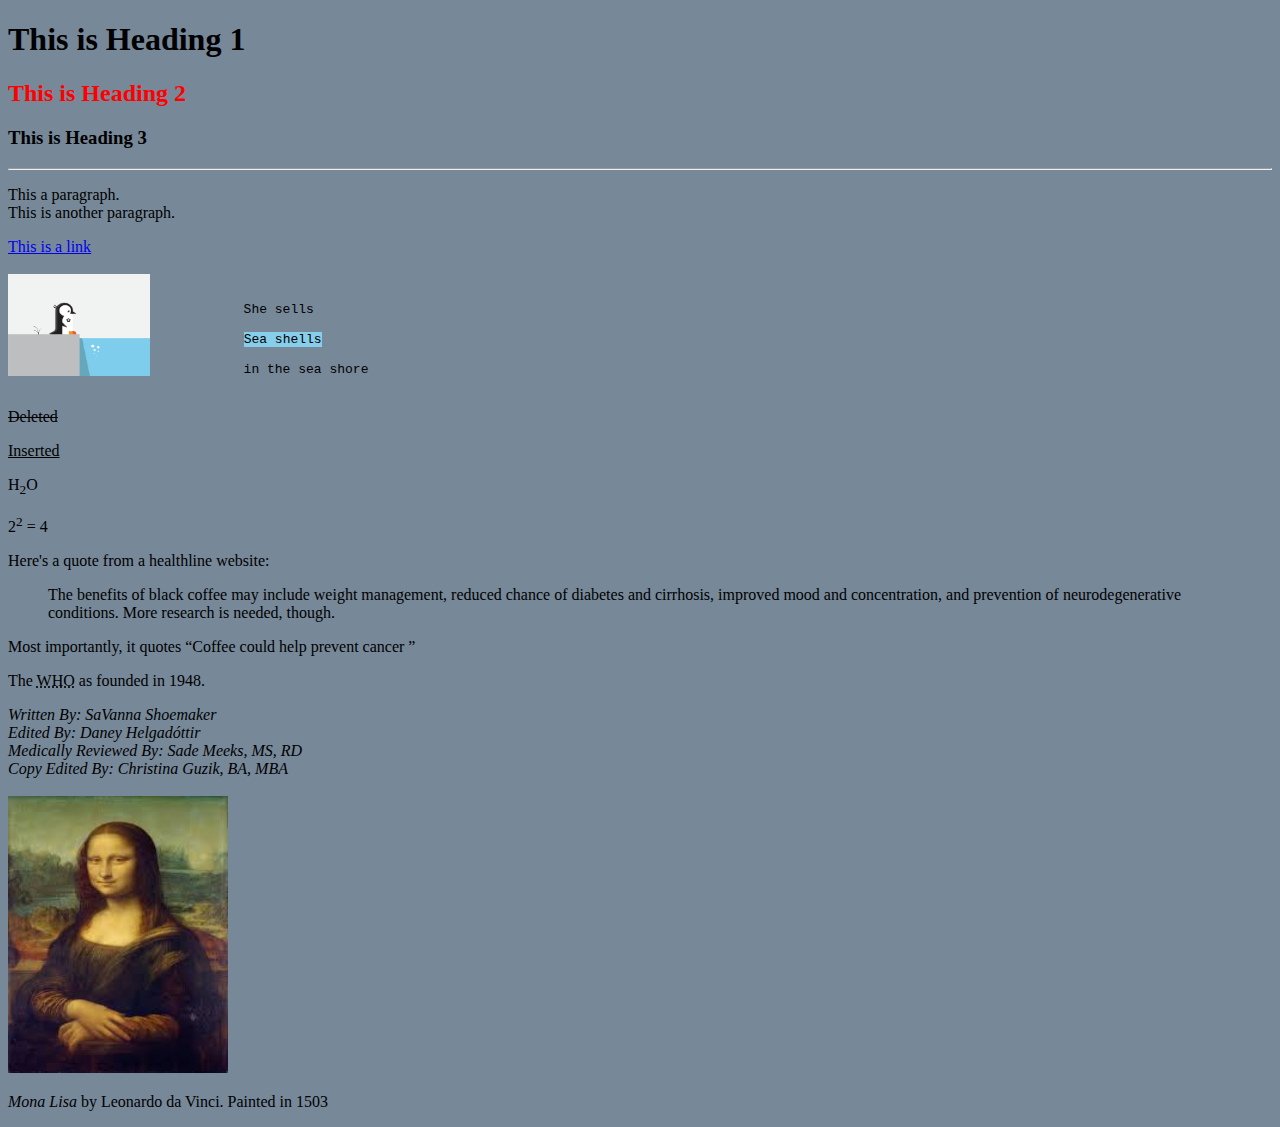
<file: HTML/index.html>
<!DOCTYPE html> <!-- always begin by declaring doc type -->

<html lang="en-US">
    <title>HTML Basics</title>
    <body style="background-color: lightslategray;"> <!-- the visible part of the HTML document -->
        <h1>This is Heading 1</h1>
        <h2 style="font-family:verdana; color:red;">This is Heading 2</h2>
        <h3 style="font-family:verdana;">This is Heading 3</h3>

        <hr>

        <p title="Thursday, 'September 19', 2024">This a paragraph. <br> This is another paragraph.</p>

        <a href="https://www.w3schools.com/html/html_basic.asp">This is a link</a>
        <br>
        <br>
        <a href="http://127.0.0.1:5500/HTML/styles.html"><img src="resources/Penguin.png" alt="A Penguin illustration" style="float: left;" width="142" height="104"></a>

        <!-- HTML is not case sensitive. -->

        <pre> <!-- The pre tag preserves both spaces and line breaks: -->
            She sells

            <mark style="background-color: skyblue;">Sea shells</mark>

            in the sea shore
        </pre>

        <p><del>Deleted</del></p>
        <p><ins>Inserted</ins></p>
        <p>H<sub>2</sub>O</p>
        <p>2<sup>2</sup> = 4</p>

        <p> Here's a quote from a healthline website:</p>
        <blockquote cite="https://www.healthline.com/nutrition/black-coffee">
            The benefits of black coffee may include weight management, reduced chance of diabetes and cirrhosis, improved mood and concentration, and prevention of neurodegenerative conditions. More research is needed, though.
        </blockquote>
        Most importantly, it quotes <q>Coffee could help prevent cancer
        </q>

        <p>The <abbr title="World Health Organization">WHO</abbr> as founded in 1948.</p>

        <address>

        Written By: SaVanna Shoemaker<br>

        Edited By: Daney Helgadóttir<br>

        Medically Reviewed By: Sade Meeks, MS, RD<br>

        Copy Edited By: Christina Guzik, BA, MBA
        </address><br>

        <img src="resources/Mona-Lisa.jpeg" alt="Mona Lisa" height="277" width="220"><br>

        <p><cite>Mona Lisa</cite> by Leonardo da Vinci. Painted in 1503</p>
    </body>
</html>
</file>
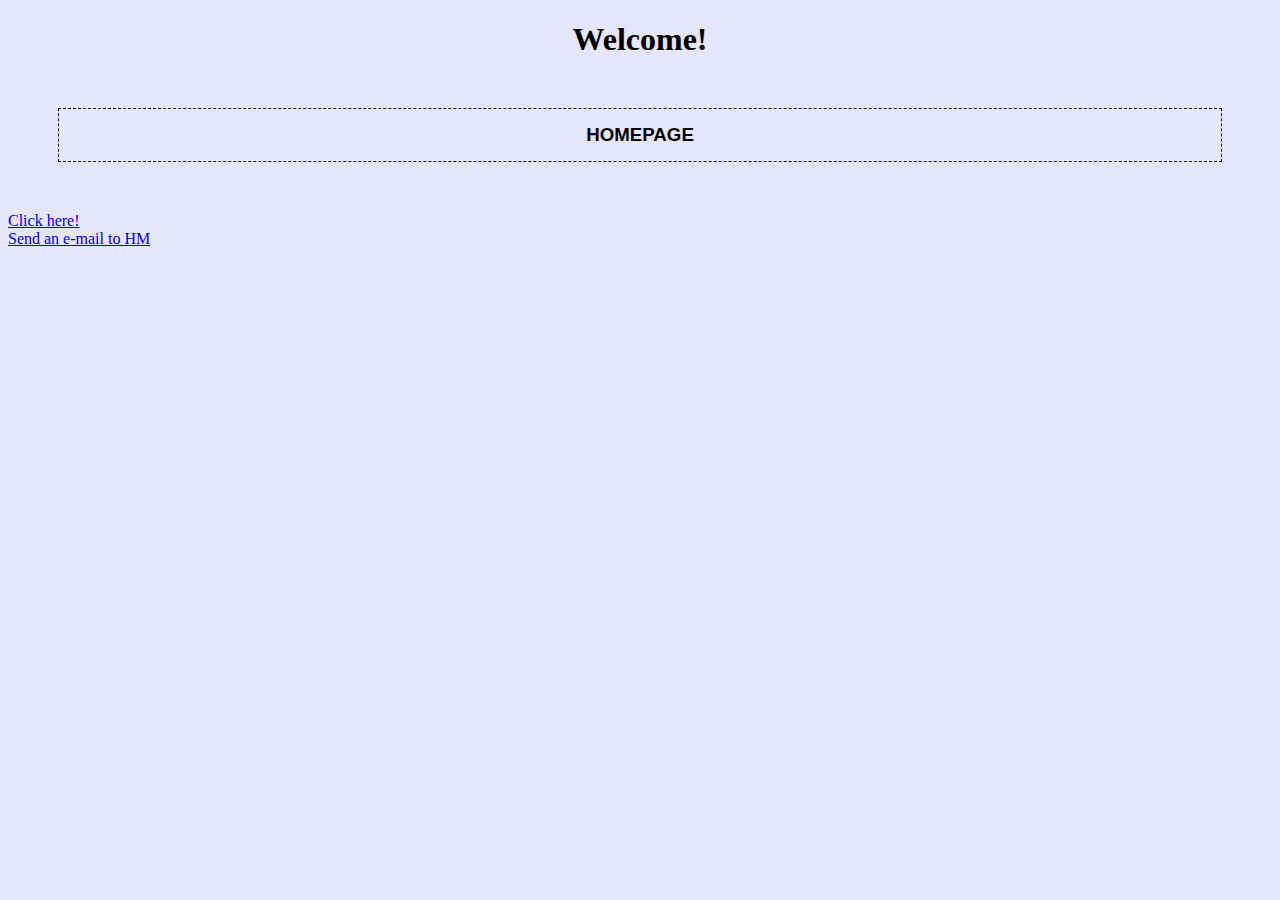
<file: HTML/styles.html>
<!DOCTYPE html>
<html lang="en-US">
    <title>HTML Styles</title>
    <body style="background-color: lavender; font-family: 'Lucida Sans';">
        <h1 style="text-align: center;">Welcome!</h1>
        <h3 style="text-align: center; border: 1.5px dashed; padding: 15px; margin: 50px; font-family: Arial;">HOMEPAGE</h3>

        <a href="http://127.0.0.1:5500/HTML/css-ext-style.html">Click here!</a>
        <br><a href="https://mail.google.com/mail/?view=cm&fs=1&to=hasinmahir@gmail.com" title="Click to mail HM" target="_blank">Send an e-mail to HM</a>

        <!--_self - Default. Opens the document in the same window/tab as it was clicked
            _blank - Opens the document in a new window or tab
            _parent - Opens the document in the parent frame
            _top - Opens the document in the full body of the window-->

        
    </body>
</html>
</file>
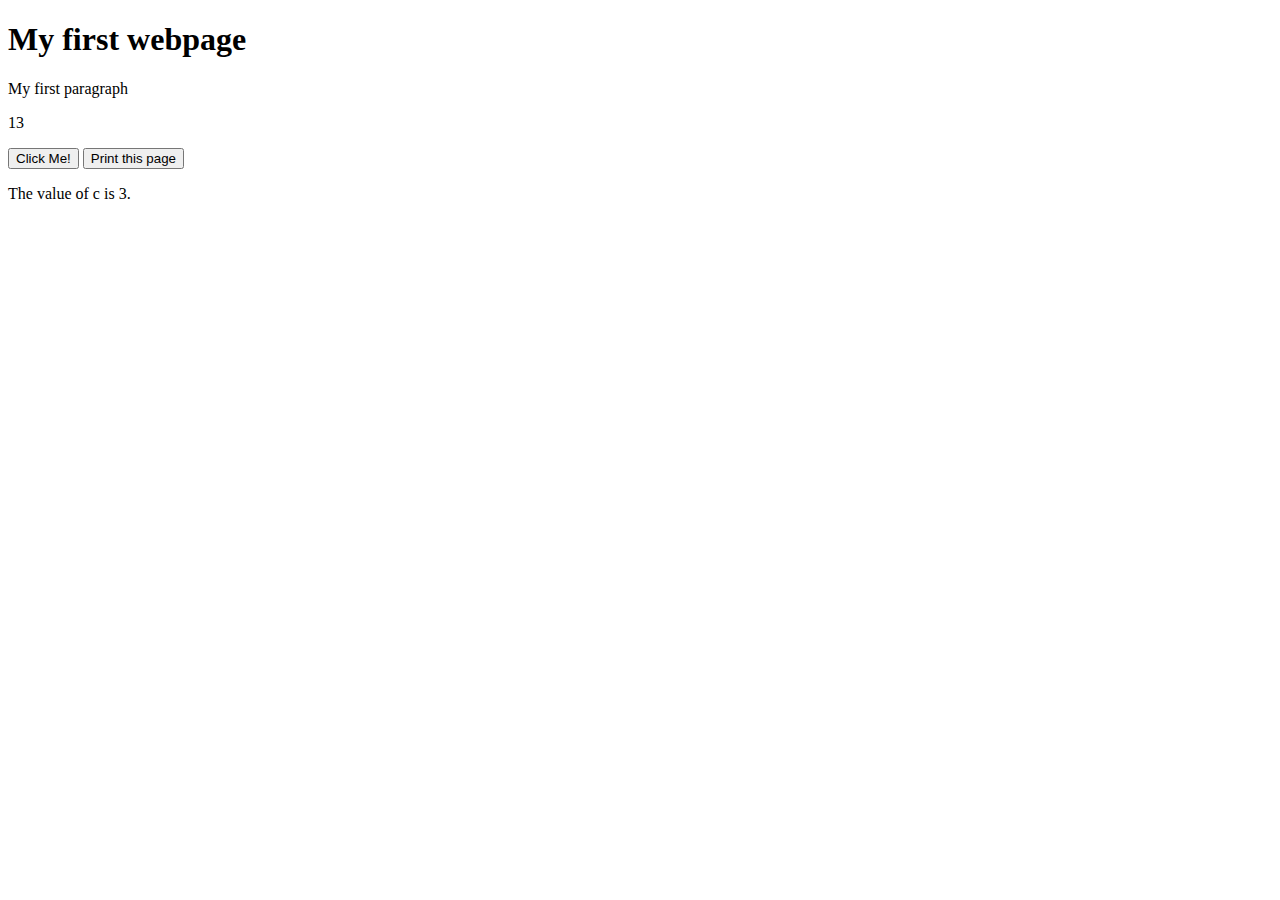
<file: JavaScript/js-test.html>
<!DOCTYPE html>
<html>
    <body>
        <h1>My first webpage</h1>
        <p>My first paragraph</p>

        <p id="demo"></p>

        <button onclick="showAlert()">Click Me!</button>
        <button onclick="window.print()">Print this page</button>

        <p id="test"></p>

        <script>
            document.getElementById("demo").innerHTML = 7 + 6

            function showAlert(){ //curly brackets are needed to define blocks fo code for functions, loops, etc.
                window.alert(5+6)

            }

            console.log(10+10)


            let a,b,c
            a=1
            b=2
            c=a+b

            //When separated by semicolons, multiple statements canbe written on one line

            document.getElementById("test").innerHTML = 
            "The value of c is " + c + "."

        </script>
    </body>
</html>
</file>
